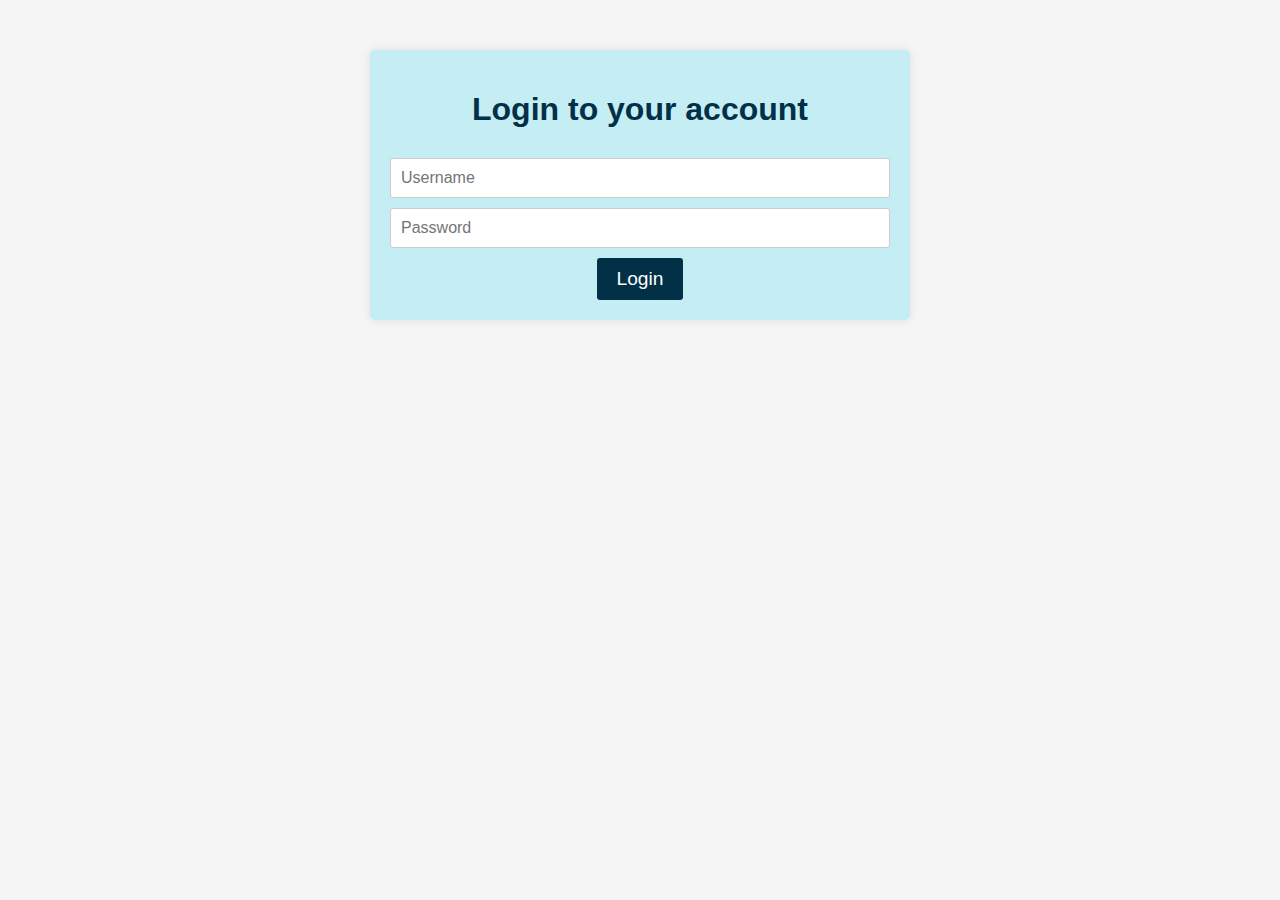
<file: client/login.html>
<!DOCTYPE html>
<html>
    <head>
        <meta charset="UTF-8">
        <title>Login Page</title>
        <style>
            body {
                background-color: #f5f5f5;
                font-family: Arial, sans-serif;
            }
            .container {
                margin: 50px auto;
                max-width: 500px;
                padding: 20px;
                background-color: #c5edf4;
                box-shadow: 0 0 10px rgba(0, 0, 0, 0.1);
                border-radius: 5px;
            }
            h1 {
                text-align: center;
                font-size: 2em;
                color: #023047;
                margin-bottom: 30px;
            }
            form {
                display: flex;
                flex-direction: column;
                align-items: center;
                justify-content: center;
                margin-top: 20px;
            }
            input[type="text"], input[type="password"] {
                width: 100%;
                padding: 10px;
                border: 1px solid #ccc;
                border-radius: 3px;
                margin-bottom: 10px;
                box-sizing: border-box;
                font-size: 1em;
            }
            input[type="submit"] {
                background-color: #023047;
                color: #fff;
                padding: 10px 20px;
                border: none;
                border-radius: 3px;
                cursor: pointer;
                font-size: 1.2em;
            }
            input[type="submit"]:hover {
                background-color: #023047;
            }
        </style>
    </head>
    <body>
        <div class="container">
            <h1>Login to your account</h1>
            <form>
                <input type="text" placeholder="Username">
                <input type="password" placeholder="Password">
                <input type="submit" value="Login">
            </form>
        </div>
        <script src="" async defer></script>
    </body>
</html>
</file>
